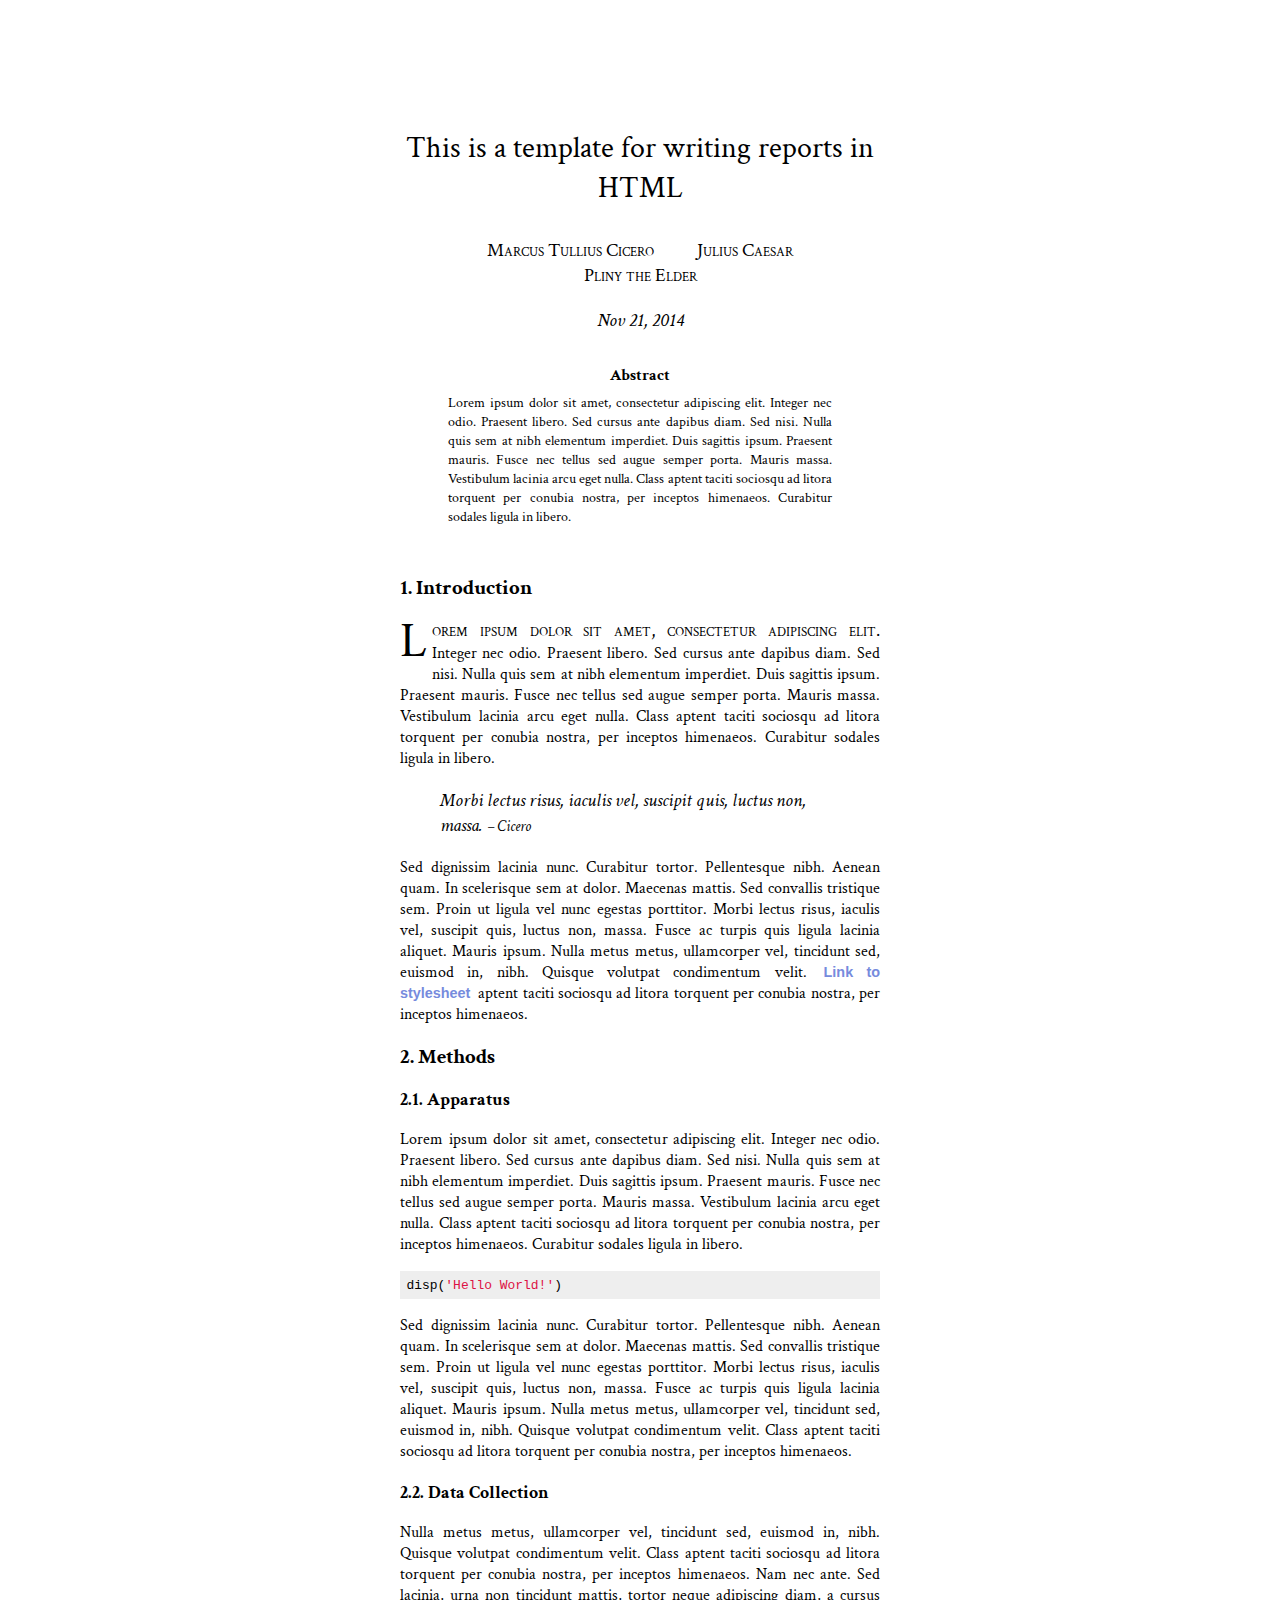
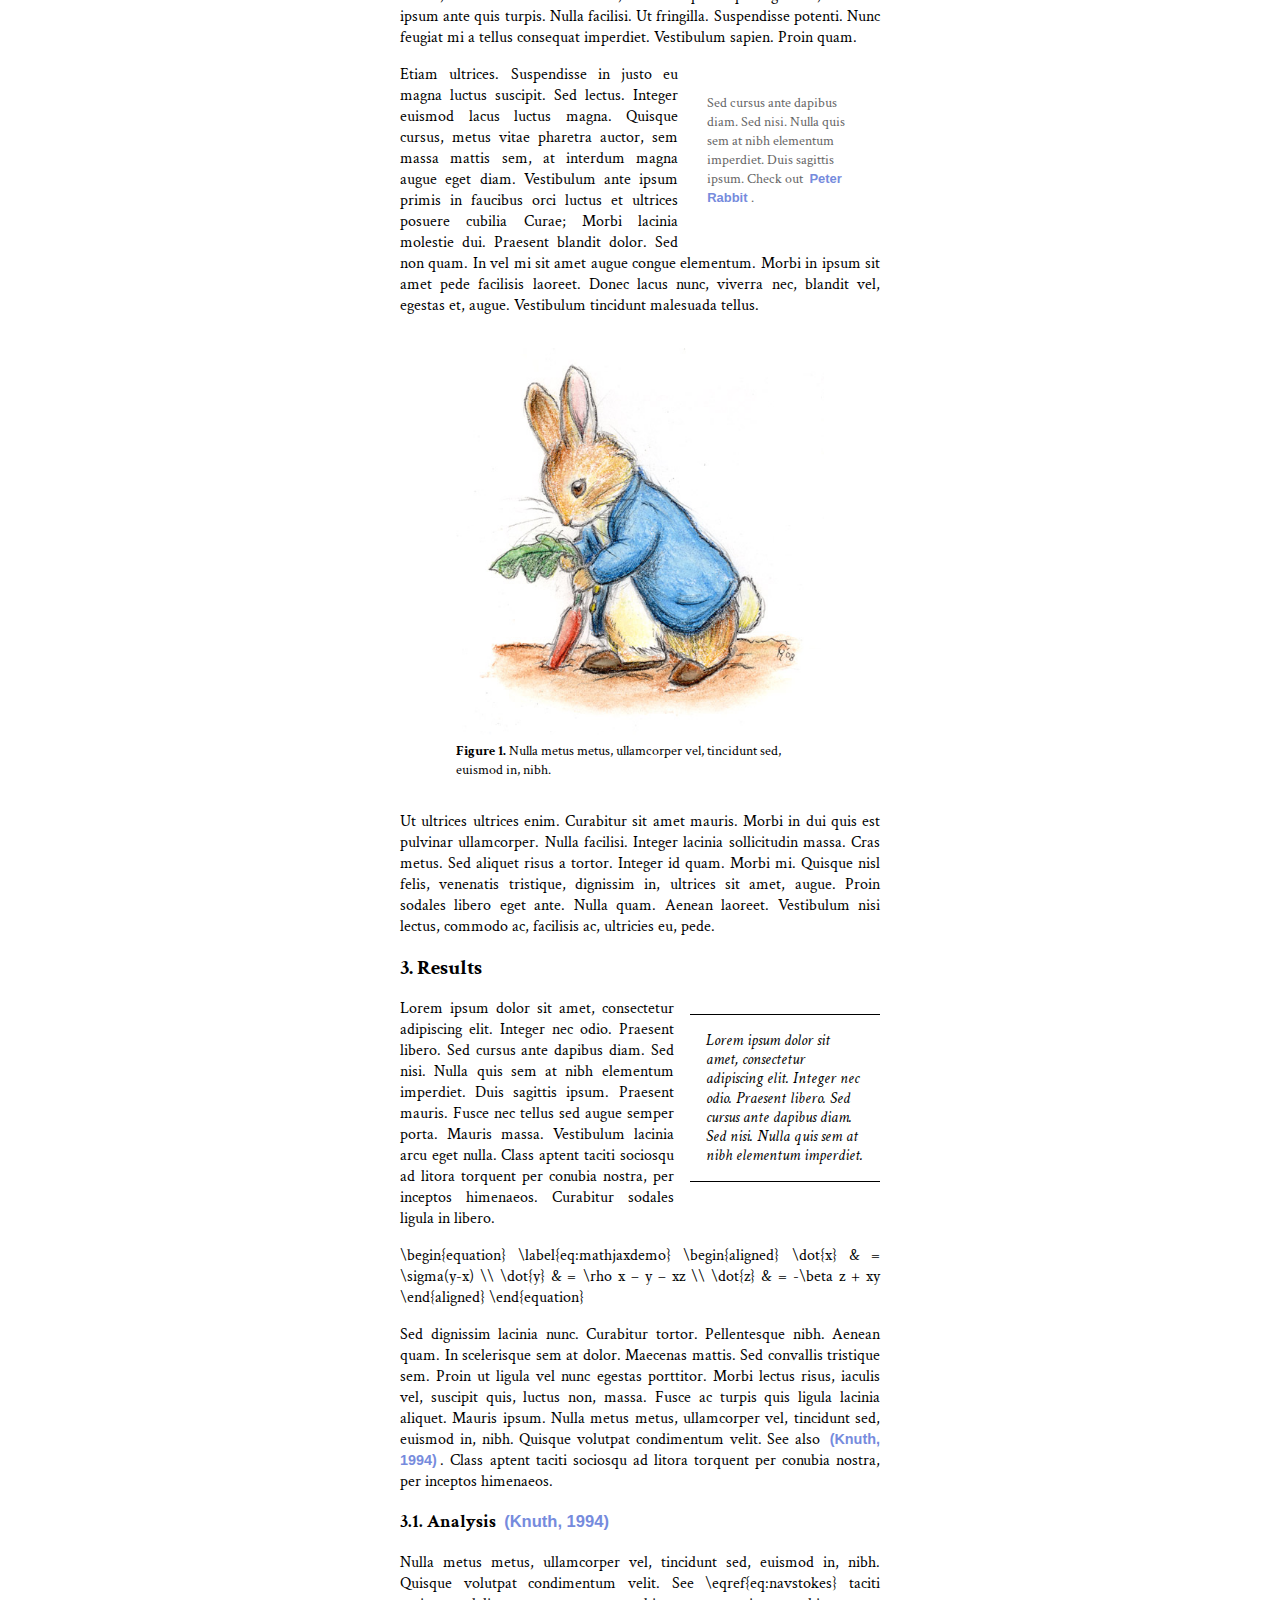
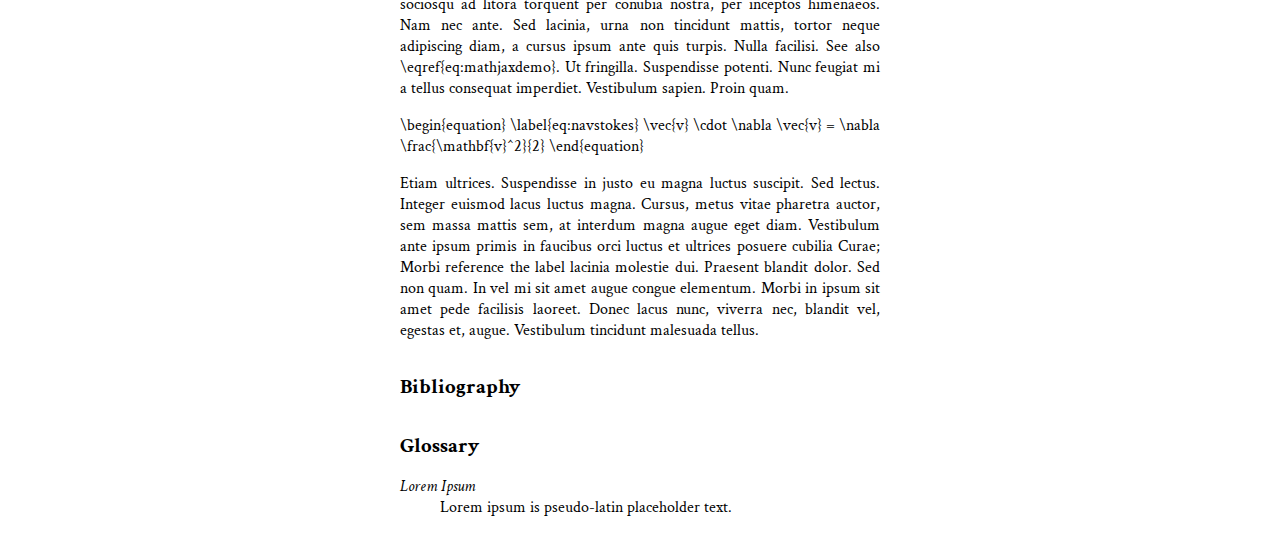
<file: example/index.html>
<!DOCTYPE HTML>
<html>
<head>
  <title>Title</title>
  <meta http-equiv="Content-Type" content="text/html; charset=utf-8">
  <link rel="stylesheet" type="text/css" href="./style.css" media="all" />

  <!-- Mathjax -->
  <script type="text/javascript"
  src="http://cdn.mathjax.org/mathjax/latest/MathJax.js?config=TeX-AMS_HTML-full">
  </script>
  <script type="text/x-mathjax-config">
  MathJax.Hub.Config({
    TeX: { equationNumbers: { autoNumber: "all" } }
  });
  </script>

  <!-- Highlight.js -->
  <script src="../libs/highlightjs/highlight.pack.js"></script>
  <script>hljs.initHighlightingOnLoad();</script>

  <!-- Bib2JSON -->
  <script type="text/javascript" src="../libs/bib2json/Parser.js"></script>
  <script type="text/javascript" src="./makeBibEntry.js"></script>

  <!-- JQuery -->
  <script type="text/javascript" src="../libs/jquery-2.1.1.js"></script>

  <!-- Our stuff -->
  <script type="text/javascript" src="../js/cite.js"></script>

  <script>
    // inline bibtex source (in real life, this comes from another file
    // or API, but this prevents needing a local server running to access it)
    var bibSrc =
    "\n\
    %  a sample bibliography file\n\
    %\n\
    @book{book1,\n\
      author = {Knuth, Donald},\n\
      title = {Concrete Mathematics},\n\
      year = 1994,\n\
      publisher = {Addison-Wesley}, \n\
      address = Reading \n\
    }\n\
    @article{article:1,\n\
      author = {Weinstein, Joshua},\n\
      title = {The Market in Plato’s Republic},\n\
      journal = {Classical Philology},\n\
      year = 2009,\n\
      volume = {104},\n\
      pages = {439-58}\n\
      badfield = badd\n\
    }";

    window.onload = function () {
      parseLinks(); // This needs to happen before the below code

      // var entries = BibtexParser('@Book{book1, badfield = "baddd", author = "Knuth, Donald", title = "Concrete Mathematics", year = "1994", address="Reading", publisher="Addison-Wesley"}');
      var entries = BibtexParser(bibSrc);
      for (e = 0; e < entries.entries.length; e++) {
        var entry = entries.entries[e];
        makeBibEntry(entry,'chicago','#bib2json');
      }
    }
   </script>

  <!-- Templates -->
  <!-- CHICAGO STYLE CITATIONS
  BIB:  Pollan, Michael. 2006. The Omnivore’s Dilemma: A Natural History of Four Meals. New York: Penguin.
  CITE: (Pollan 2006, 99–100)
  -->
  <template class="bib book chicago">
    <li class="bibentry chicago book">
      <span class="author"></span>.
      <span class="year"></span>.
      <i class="title"></i>.
      <span class="address"></span>:
      <span class="publisher"></span>.
    </li>
  </template>

  <template class="bib article chicago">
    <li class="bibentry chicago article">
      <span class="author"></span>.
      <span class="year"></span>.
      &ldquo;<span class="title"></span>.&rdquo;
      <i class="journal"></i>
      <span class="volume"></span>:<span class="pages"></span>.
    </li>
  </template>

  <template class="bib generic chicago">
    <li class="bibentry chicago generic">
      <span class="author"></span>.
      <span class="year"></span>.
      <i class="title"> </i>.
    </li>
  </template>

  <!--Bibtex-js-->
  <!--
  <script type="text/javascript" src="http://ajax.googleapis.com/ajax/libs/jquery/1.4.2/jquery.min.js"></script>
  <script type="text/javascript" src="http://bibtex-js.googlecode.com/svn/trunk/src/bibtex_js.js"></script>
  -->
</head>
<body>
    <section id="titlepage">
      <h1>This is a template for writing reports in HTML</h1>
      <p class="authors">
        <span class="author">Marcus Tullius Cicero</span>
        <span class="author">Julius Caesar</span>
        <span class="author">Pliny the Elder</span>
      </p>
      <time date-time="2014-11-21">Nov 21, 2014</time>
      <div id="abstract">
        <h2>Abstract</h2>
        <p>Lorem ipsum dolor sit amet, consectetur adipiscing elit. Integer nec odio. Praesent libero. Sed cursus ante dapibus diam. Sed nisi. Nulla quis sem at nibh elementum imperdiet. Duis sagittis ipsum. Praesent mauris. Fusce nec tellus sed augue semper porta. Mauris massa. Vestibulum lacinia arcu eget nulla. Class aptent taciti sociosqu ad litora torquent per conubia nostra, per inceptos himenaeos. Curabitur sodales ligula in libero.</p>
      </div>
    </section>
    <section id="doc">
        <h2>Introduction</h2>

        <p>Lorem ipsum dolor sit amet, consectetur adipiscing elit. Integer nec odio. Praesent libero. Sed cursus ante dapibus diam. Sed nisi. Nulla quis sem at nibh elementum imperdiet. Duis sagittis ipsum. Praesent mauris. Fusce nec tellus sed augue semper porta. Mauris massa. Vestibulum lacinia arcu eget nulla. Class aptent taciti sociosqu ad litora torquent per conubia nostra, per inceptos himenaeos. Curabitur sodales ligula in libero. </p>

        <blockquote cite="Cicero">
          Morbi lectus risus, iaculis vel, suscipit quis, luctus non, massa.
        </blockquote>

        <p>Sed dignissim lacinia nunc. Curabitur tortor. Pellentesque nibh. Aenean quam. In scelerisque sem at dolor. Maecenas mattis. Sed convallis tristique sem. Proin ut ligula vel nunc egestas porttitor. Morbi lectus risus, iaculis vel, suscipit quis, luctus non, massa. Fusce ac turpis quis ligula lacinia aliquet. Mauris ipsum. Nulla metus metus, ullamcorper vel, tincidunt sed, euismod in, nibh. Quisque volutpat condimentum velit. <a href="./style.css">Link to stylesheet</a> aptent taciti sociosqu ad litora torquent per conubia nostra, per inceptos himenaeos. </p>

        <h2>Methods</h2>

        <h3>Apparatus</h3>

        <p>Lorem ipsum dolor sit amet, consectetur adipiscing elit. Integer nec odio. Praesent libero. Sed cursus ante dapibus diam. Sed nisi. Nulla quis sem at nibh elementum imperdiet. Duis sagittis ipsum. Praesent mauris. Fusce nec tellus sed augue semper porta. Mauris massa. Vestibulum lacinia arcu eget nulla. Class aptent taciti sociosqu ad litora torquent per conubia nostra, per inceptos himenaeos. Curabitur sodales ligula in libero. </p>

        <pre><code class="lang-matlab">disp('Hello World!')</code></pre>

        <p>Sed dignissim lacinia nunc. Curabitur tortor. Pellentesque nibh. Aenean quam. In scelerisque sem at dolor. Maecenas mattis. Sed convallis tristique sem. Proin ut ligula vel nunc egestas porttitor. Morbi lectus risus, iaculis vel, suscipit quis, luctus non, massa. Fusce ac turpis quis ligula lacinia aliquet. Mauris ipsum. Nulla metus metus, ullamcorper vel, tincidunt sed, euismod in, nibh. Quisque volutpat condimentum velit. Class aptent taciti sociosqu ad litora torquent per conubia nostra, per inceptos himenaeos. </p>

        <h3>Data Collection</h3>

        <p>Nulla metus metus, ullamcorper vel, tincidunt sed, euismod in, nibh. Quisque volutpat condimentum velit. Class aptent taciti sociosqu ad litora torquent per conubia nostra, per inceptos himenaeos. Nam nec ante. Sed lacinia, urna non tincidunt mattis, tortor neque adipiscing diam, a cursus ipsum ante quis turpis. Nulla facilisi. Ut fringilla. Suspendisse potenti. Nunc feugiat mi a tellus consequat imperdiet. Vestibulum sapien. Proin quam. </p>

        <aside>
          Sed cursus ante dapibus diam. Sed nisi. Nulla quis sem at nibh elementum imperdiet. Duis sagittis ipsum. Check out <a href="#rabbitpic">Peter Rabbit</a>.
        </aside>

        <p>Etiam ultrices. Suspendisse in justo eu magna luctus suscipit. Sed lectus. Integer euismod lacus luctus magna. Quisque cursus, metus vitae pharetra auctor, sem massa mattis sem, at interdum magna augue eget diam. Vestibulum ante ipsum primis in faucibus orci luctus et ultrices posuere cubilia Curae; Morbi lacinia molestie dui. Praesent blandit dolor. Sed non quam. In vel mi sit amet augue congue elementum. Morbi in ipsum sit amet pede facilisis laoreet. Donec lacus nunc, viverra nec, blandit vel, egestas et, augue. Vestibulum tincidunt malesuada tellus. </p>

        <figure id="rabbitpic">
          <img src="rabbit.jpg" title="rabbit">
          <figcaption>Nulla metus metus, ullamcorper vel, tincidunt sed, euismod in, nibh.</figcaption>
        </figure>

        <p>Ut ultrices ultrices enim. Curabitur sit amet mauris. Morbi in dui quis est pulvinar ullamcorper. Nulla facilisi. Integer lacinia sollicitudin massa. Cras metus. Sed aliquet risus a tortor. Integer id quam. Morbi mi. Quisque nisl felis, venenatis tristique, dignissim in, ultrices sit amet, augue. Proin sodales libero eget ante. Nulla quam. Aenean laoreet. Vestibulum nisi lectus, commodo ac, facilisis ac, ultricies eu, pede. </p>


        <h2>Results</h2>

        <div class="fancybox">Lorem ipsum dolor sit amet, consectetur adipiscing elit. Integer nec odio. Praesent libero. Sed cursus ante dapibus diam. Sed nisi. Nulla quis sem at nibh elementum imperdiet.</div>

        <p>Lorem ipsum dolor sit amet, consectetur adipiscing elit. Integer nec odio. Praesent libero. Sed cursus ante dapibus diam. Sed nisi. Nulla quis sem at nibh elementum imperdiet. Duis sagittis ipsum. Praesent mauris. Fusce nec tellus sed augue semper porta. Mauris massa. Vestibulum lacinia arcu eget nulla. Class aptent taciti sociosqu ad litora torquent per conubia nostra, per inceptos himenaeos. Curabitur sodales ligula in libero. </p>

        <p>
          \begin{equation}
          \label{eq:mathjaxdemo}
          \begin{aligned}
          \dot{x} &amp; = \sigma(y-x) \\
          \dot{y} &amp; = \rho x &#8211; y &#8211; xz \\
          \dot{z} &amp; = -\beta z + xy
          \end{aligned}
          \end{equation}
        </p>

        <p>Sed dignissim lacinia nunc. Curabitur tortor. Pellentesque nibh. Aenean quam. In scelerisque sem at dolor. Maecenas mattis. Sed convallis tristique sem. Proin ut ligula vel nunc egestas porttitor. Morbi lectus risus, iaculis vel, suscipit quis, luctus non, massa. Fusce ac turpis quis ligula lacinia aliquet. Mauris ipsum. Nulla metus metus, ullamcorper vel, tincidunt sed, euismod in, nibh. Quisque volutpat condimentum velit. See also \cite{book1}. Class aptent taciti sociosqu ad litora torquent per conubia nostra, per inceptos himenaeos.</p>

        <h3>Analysis \cite{book1}</h3>

        <p>
          Nulla metus metus, ullamcorper vel, tincidunt sed, euismod in, nibh. Quisque volutpat condimentum velit. See \eqref{eq:navstokes} taciti sociosqu ad litora torquent per conubia nostra, per inceptos himenaeos. Nam nec ante. Sed lacinia, urna non tincidunt mattis, tortor neque adipiscing diam, a cursus ipsum ante quis turpis. Nulla facilisi. See also \eqref{eq:mathjaxdemo}. Ut fringilla. Suspendisse potenti. Nunc feugiat mi a tellus consequat imperdiet. Vestibulum sapien. Proin quam.
        </p>

        \begin{equation}
        \label{eq:navstokes}
        \vec{v} \cdot \nabla \vec{v} = \nabla \frac{\mathbf{v}^2}{2}
        \end{equation}

        <p>
          Etiam ultrices. Suspendisse in justo eu magna luctus suscipit. Sed lectus. Integer euismod lacus luctus magna. Cursus, metus vitae pharetra auctor, sem massa mattis sem, at interdum magna augue eget diam. Vestibulum ante ipsum primis in faucibus orci luctus et ultrices posuere cubilia Curae; Morbi reference the label lacinia molestie dui. Praesent blandit dolor. Sed non quam. In vel mi sit amet augue congue elementum. Morbi in ipsum sit amet pede facilisis laoreet. Donec lacus nunc, viverra nec, blandit vel, egestas et, augue. Vestibulum tincidunt malesuada tellus.
        </p>
      </section>

    <section id="bibliography">

      <h2 class="nocount">
        Bibliography
      </h2 class="nocount">

      <ol id="bib2json"></ol>

    </section>

    <section id="glossary">
      <h2 class="nocount">Glossary</h2>
      <dl>
        <dt>
          <dfn>Lorem Ipsum</dfn>
        </dt>
        <dd>
          Lorem ipsum is pseudo-latin placeholder text.
        </dd>
      </dl>
    </section>
</body>
</html>
</file>
<file: example/style.css>
@import url("../libs/highlightjs/styles/foundation.css"); /* Syntax highlighting
 theme */
@import url(http://fonts.googleapis.com/css?family=Crimson+Text:400,700,400italic);
@import url(http://fonts.googleapis.com/css?family=Fira+Sans:300,400);

/* Section numbering CC-BY Phil Archer ------*/
/* leave this first b/c it is overridden in parts later */
body,section {counter-reset: h2}
h2 {counter-reset: h3}
h3 {counter-reset: h4}
h4 {counter-reset: h5}
h5 {counter-reset: h6}
h2:before {counter-increment: h2; content: counter(h2) '. '}
h3:before {counter-increment: h3; content: counter(h2) '.' counter(h3) '. '}
h4:before {counter-increment: h4; content: counter(h2) '.' counter(h3) '.' counter(h4) '. '}
h5:before {counter-increment: h5; content: counter(h2) '.' counter(h3) '.' counter(h4) '.' counter(h5) '. '}
h6:before {counter-increment: h6; content: counter(h2) '.' counter(h3) '.' counter(h4) '.' counter(h5) '.' counter(h6) '. '}
h2.nocount:before, h3.nocount:before, h4.nocount:before, h5.nocount:before, h6.nocount:before {content: ''; counter-increment: none}

/* Quotations -- */
  /* Include the 'cite' metadata inline after blockquote */
blockquote:after {
  content: '\2013\ ' attr(cite);
  white-space:pre;
  font-size: 80%;
}

  /* Use correct "curly" quotes */
q:before {content:'\201C'} /* ASCII char code for left quote */
q:after {content:'\201D'}  /* ASCII char code for right quote */

/* Headings -----------------------------------*/
h1, h2, h3, h4 {
  font-family: inherit;
  /* Some other suggestions: */
  /* Sans-serif: */
  /*font-family: 'Fira Sans OT', sans-serif;*/
  /*font-family: 'Technic', sans-serif;*/
  /*font-family: 'San Francisco Display', sans-serif;*/
  /*font-family: 'Roboto Condensed', sans-serif;*/
  /*font-family: 'Open Sans Condensed', sans-serif;*/
  /*font-family: 'Droid Sans', sans-serif;*/
  /* Serif */
  /*font-family: 'Century Schoolbook', serif;*/
  /*font-family: 'Cambria', serif;*/
  /*text-transform: capitalize;*/
  /*font-weight: normal;*/
  }

h2 {
  /* like Koma article class */
  /*border-bottom: 1px solid; */
  font-size:1.3em;
}
h3 { font-size: 1.15em;}
h4 { font-size: 1.1em;}
h5 { font-size: 1.0em;}
h6 { font-size: 0.9em;}

/* Title page -----------------------------------*/
#titlepage {
  page-break-after: always;
  margin-top: 8em;
  margin-bottom: 3em;
  text-align: center;
}

#titlepage h1 {
  font-weight: 200;
  /*text-align:center;*/
  font-size: 1.9em;
  margin-bottom: 1.0em;
  /*font-stretch: 2px;*/
  /*background-color: #59f;*/
  /*padding-top: 6em;*/
  /*font-family:inherit;*/
  /*padding-top: 1em;*/
  /*padding-bottom: 1em;*/
  /*text-transform: uppercase;*/
  }

#titlepage .authors {
  font-size: 1.2em;
  text-align: inherit;
  margin-top: 1em;
  font-variant: small-caps;
}

#titlepage .author {
  padding-left: 1em;
  padding-right: 1em;
  white-space: nowrap;
}

#titlepage time {
  font-size: 1.2em;
  font-style: italic;
}

#abstract {
  width: 80%;
  margin: 2em auto;
  /*border-top: 1px solid;*/
  /*border-bottom: 1px solid;*/
}

#abstract h2{
  font-size: 1em;
  text-align:center;
  border: none;
  margin-bottom: 0em;
}

#abstract h2:before{
  counter-increment: none;
  content: '';
}

#abstract p {
  font-size: 0.9em;
  margin-top: 0.5em;
}

/* Body text ---------------------------------*/
body {
  font-family: 'Crimson Text', serif;
  width: 30em;
  margin: 10px auto;
  padding: 0px;
  font-size:12pt;
}

p {
  hyphens: auto;
  text-align: justify;
}

  /* Small-caps first line of first body paragraph */
#doc p:first-of-type:first-line {
  font-variant: small-caps;
  font-size: 120%;
  font-feature-settings: "smcp" on;
  -webkit-font-feature-settings: "smcp" on;
  -o-font-feature-settings: "smcp" on;
  -moz-font-feature-settings: "smcp" on;
}

  /* Drop cap first paragraph in a section */
#doc p:first-of-type:first-letter {
  float: left;
  font-size: 2.5em;
  line-height: 1em;
  padding-right: .1em;
}

section {
  margin-top: 2em;
}

/* Links -----------------------------------------*/
a {
  text-decoration:none;
  font-weight:bold;
  font-family: sans-serif;
  padding: 0px .25em;
  font-size: 90%;
  color: #768bdd;
}

a:visited {
  color: #564766;
}

/* Notes ----------------------------------- */
.fancybox {
  float:right;
  width: 33%;
  padding: 1em;
  margin: 1em 0em 1em 1em;
  /*background-color: #f0eed9;*/
  /*border:1pt solid #999;*/
  border-top: 1pt solid black;
  border-bottom: 1pt solid black;
  font-style: italic;
  line-height:120%;
  break-inside: avoid;
}

aside {
  float:right;
  width: 33%;
  padding: 1em;
  margin: 1em 0em 1em 1em;
  font-size: .9em;
  color: #666;
  break-inside: avoid;
}

blockquote {
  font-size: 120%;
  font-style: italic;
  break-inside: avoid;
}

/* Figures -------------------------------------- */
figure {
  align: center;
  /*border: 1px solid blue;*/
  width:inherit;
  padding: 1em;
}

figure img {
  width:100%;
  /*border: 1px solid black;*/
  /*margin: 1em;*/
}

figcaption {
  font-weight: normal;
  font-size: 0.9em;
}

figcaption:before {
  font-weight: bold;
  counter-increment: figcaption;
  content:'Figure ' counter(figcaption) '. ';
}

/* Print ---------------------------------------------------*/
@media print {

  body {
    font-size: 10pt;
    width:30em;
    /*margin-left: 2em;*/
  }

  #titlepage {
    margin-top: 2.5in;
  }

  @page{
    /*margin-top:0.75in;*/
    /*margin-bottom:0.75in;*/
    /*padding-top:0.75in;*/
    /*padding-bottom:0.75in;*/

    orphans:4;
    widows:2;}

    /* This can be used to print the href target of a link after <a> elements,
    but it should only be used if MathJaX references are off, or formatting
    around equation references will be messed up */
  /*p a:after { content: " (" attr(href) ") "; }*/
}

/* Code ------------------------- */
pre,code {
  font-family: 'inconsolata', monospace;
  font-size: 0.9em;
}

/* (?) Note taking area ---------- */

#notetakingarea h2{
  /*font-size: 1.1em;*/
  /*text-align:center;*/
  border: none;
  margin-bottom: 0em;
}

#notetakingarea h2:before{
  counter-increment: none;
  content: '';
}

#notetakingarea p{
  font-style:italic;
  font-family: sans-serif;
  font-size: 0.9em;
}

/* Bibliography --------------- */

p.chicago.bibentry { /* For paragraph bibentries */
  padding-left: 2em; /* Hanging indent */
  text-indent: -2em; /* Hanging indent */
}

li.chicago.bibentry { /* For numbered bibentries */
}

#bibliography {
}
</file>
